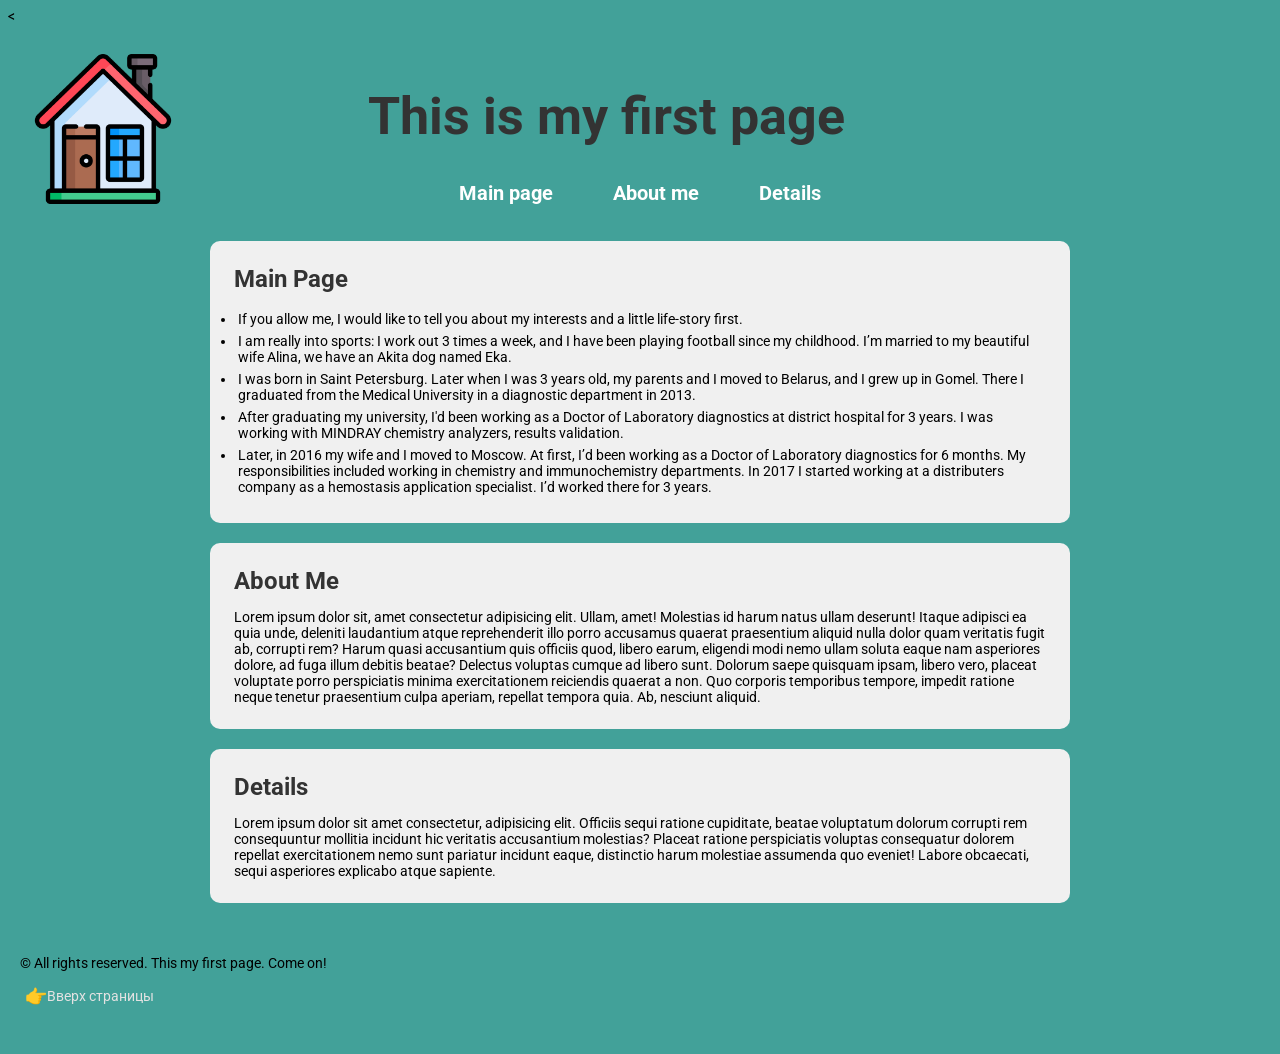
<file: Знакомство с веб-технологиями/S2_CSS and HTML_что за звери/S2_code/index.html>
<<!DOCTYPE html>
<html lang="en">

<head>
    <meta charset="UTF-8"> <!--кодировка текста --> 
    <meta name="viewport" content="width=device-width, initial-scale=1.0">          <!--по ширине, масштаб 1.0 --> 
    <title>spheralab.pro</title>                                                    <!--название в поисковой строке сверху --> 

    <link rel="stylesheet" href="./css/style.css">
    <link rel="stylesheet" href="./css/body.css">
    <link rel="stylesheet" href="./css/header.css">
    <link rel="stylesheet" href="./css/footer.css">
</head>

<link rel="preconnect" href="https://fonts.googleapis.com">
<link rel="preconnect" href="https://fonts.gstatic.com" crossorigin>
<link href="https://fonts.googleapis.com/css2?family=Comic+Neue:wght@300&family=Montserrat:wght@200&family=Roboto:wght@300&display=swap" rel="stylesheet">


<body> <!-- Здесь размещается контент, видимый на веб-странице -->



    <header class="main-header">  <!-- Это начало раздела заголовка страницы, обернутого в элемент <header>. Атрибут class задает класс CSS, 
                                который может использоваться для стилизации этого элемента. В данном случае, элемент имеет класс "main-header" + 
                                добавили margin center из css .--> 
        
        <div class="main-header__logo"> <!--Внутри раздела заголовка создается блок <div>, который также имеет класс "main-header__logo" --> 
            <img src="./img/logo.png" alt="Это лого" class="logo"> <!-- Внутри блока "main-header__logo" размещается изображение (<img>). Атрибут src указывает путь к изображению "logo.png". 
                                                                    Атрибут alt предоставляет текст, который будет отображаться, если изображение не может быть загружено, и также может 
                                                                    использоваться для доступности. Кроме того, изображение получает класс "logo", который может использоваться для стилизации с помощью CSS.--> 
        </div>

        <div class="main-header__tittle"> <!--Под блоком логотипа создается блок "main-header__tittle", вероятно, для размещения заголовка вашей страницы. --> 
            <h1 class="main-tittle"> <!-- Внутри блока "main-header__tittle" размещается заголовок <h1>. Это может быть основным заголовком вашей страницы. Здесь также присутствует класс "main-tittle" для стилизации--> 
                This is my first page
            </h1>
        </div>

        <div class="main-header__menu"> <!--Наконец, после блока с заголовком создается блок "main-header__menu". Этот блок, вероятно, предназначен для размещения меню вашей страницы.-->
            <nav class="header_menu"> <!--Внутри блока "main-header__menu" размещается элемент <nav>, который представляет собой навигационное меню. Он имеет класс "header_menu" для стилизации. --> 
                <li><a href="#main page">Main page</a></li> <!-- Внутри меню есть список <li>, каждый из которых содержит ссылку (<a>). Ссылки имеют текстовое содержание (например, "Main page", "About me", "Details") и атрибут href, который указывает на целевые страницы или разделы, на которые будут переходы при нажатии на ссылку.--> 
                <li><a href="#about me">About me</a></li>
                <li><a href="#achivements">Details</a></li> <!--это название, которое мы добавили из main h2, путем создания в блоке 2 id-->
            </nav>
        </div>

    </header>



    <main class="content center"> <!-- Это начало раздела <main> вашей веб-страницы. Он имеет класс "content", который может использоваться для стилизации этого элемента.--> 
        <section class="content__one"> <!-- Этот элемент <section> представляет первый блок содержания на вашей странице. Он имеет класс "content__one". Внутри этого раздела есть заголовок (<h2>) и абзац (<p>)--> 
            <h2 class="content-title" id = 'main page'> <!-- Это заголовок второго уровня (<h2>), который имеет класс "content-title". Заголовок указывает на "Заголовок блока 1" и также имеет атрибут id, который позволяет создать якорь для этого раздела--> 
                Main Page
            </h2>
            <ul>
                <li>If you allow me, I would like to tell you about my interests and a little life-story first.</li>
                <li>I am really into sports: I work out 3 times a week, and I have been playing football since my childhood. I’m married to my beautiful wife Alina, we have an Akita dog named Eka. </li>
                <li>I was born in Saint Petersburg. Later when I was 3 years old, my parents and I moved to Belarus, and I grew up in Gomel. There I graduated from the Medical University in a diagnostic department in 2013. </li>
                <li>After graduating my university, I'd been working as a Doctor of Laboratory diagnostics at district hospital for 3 years. I was working with MINDRAY chemistry analyzers, results validation. </li>
                <li>Later, in 2016 my wife and I moved to Moscow. At first, I’d been working as a Doctor of Laboratory diagnostics for 6 months. My responsibilities included working in chemistry and immunochemistry departments. In 2017 I started working at a distributers company as a hemostasis application specialist. I’d worked there for 3 years.</li>
            </ul>
        </section>

        <section class="content__two">
            <h2 class="content-title" id="about me">
                About Me
            </h2>

            <p class="content-text">
                Lorem ipsum dolor sit, amet consectetur adipisicing elit. Ullam, amet! Molestias id harum natus ullam deserunt! Itaque adipisci ea quia unde, deleniti laudantium atque reprehenderit illo porro accusamus quaerat praesentium aliquid nulla dolor 
                quam veritatis fugit ab, corrupti rem? Harum quasi accusantium quis officiis quod, libero earum, eligendi modi nemo ullam soluta eaque nam asperiores dolore, ad fuga illum debitis beatae? Delectus voluptas cumque ad libero sunt. Dolorum saepe 
                quisquam ipsam, libero vero, placeat voluptate porro perspiciatis minima exercitationem reiciendis quaerat a non. Quo corporis temporibus tempore, impedit ratione neque tenetur praesentium culpa aperiam, repellat tempora quia. Ab, nesciunt aliquid.
                
            </p>

        </section>

        <section class="content__three">

            <h2 class="content-title" id = 'achivements'>
                Details
            </h2>

            <p class="content-text">
                Lorem ipsum dolor sit amet consectetur, adipisicing elit. Officiis sequi ratione cupiditate, beatae voluptatum dolorum corrupti rem consequuntur mollitia incidunt hic veritatis accusantium molestias? Placeat ratione perspiciatis voluptas consequatur 
                dolorem repellat exercitationem nemo sunt pariatur incidunt eaque, distinctio harum molestiae assumenda quo eveniet! Labore obcaecati, sequi asperiores explicabo atque sapiente.
            </p>

        </section>
    </main>

<!--Этот HTML-код представляет собой фрагмент разметки для футера (нижней части веб-страницы). Вот пояснения к каждой части кода: -->
    <footer class="footer">  <!--Это открывающий тег элемента <footer>, который представляет собой блок, содержащий информацию внизу страницы -->
        
        <div class="footer__info center"> <!--Этот код представляет собой контейнер <div>, вложенный внутрь футера. Он может использоваться для размещения информации, такой как текст копирайта-->
            <p class="footer-text"> <!--Этот тег <p> используется для создания абзаца текста внутри блока .footer__info. class="footer-text" - это атрибут класса для применения стилей к этому абзацу.-->
                &copy; All rights reserved. This my first page. <!--&copy; - это HTML-код для символа копирайта ©. Затем идет текст "All rights reserve.", который означает "Все права защищены".-->
                Come on!
            </p>
        </div>

        <div class="footer-up-link"> <!--class="footer-up-link" - это атрибут класса для применения стилей.-->
            <a href="#top" class="footer-link">Вверх страницы</a> <!--  "a.footer-link" Этот код представляет собой гиперссылку <a>, которая может использоваться для перехода к какой-то части страницы 
                                                                (в данном случае, к элементу с идентификатором "top"). href="#top" - это атрибут href, который определяет, куда будет переходить пользователь при нажатии на ссылку. -->
        </div>

    </footer>

</body>

</html>
</file>
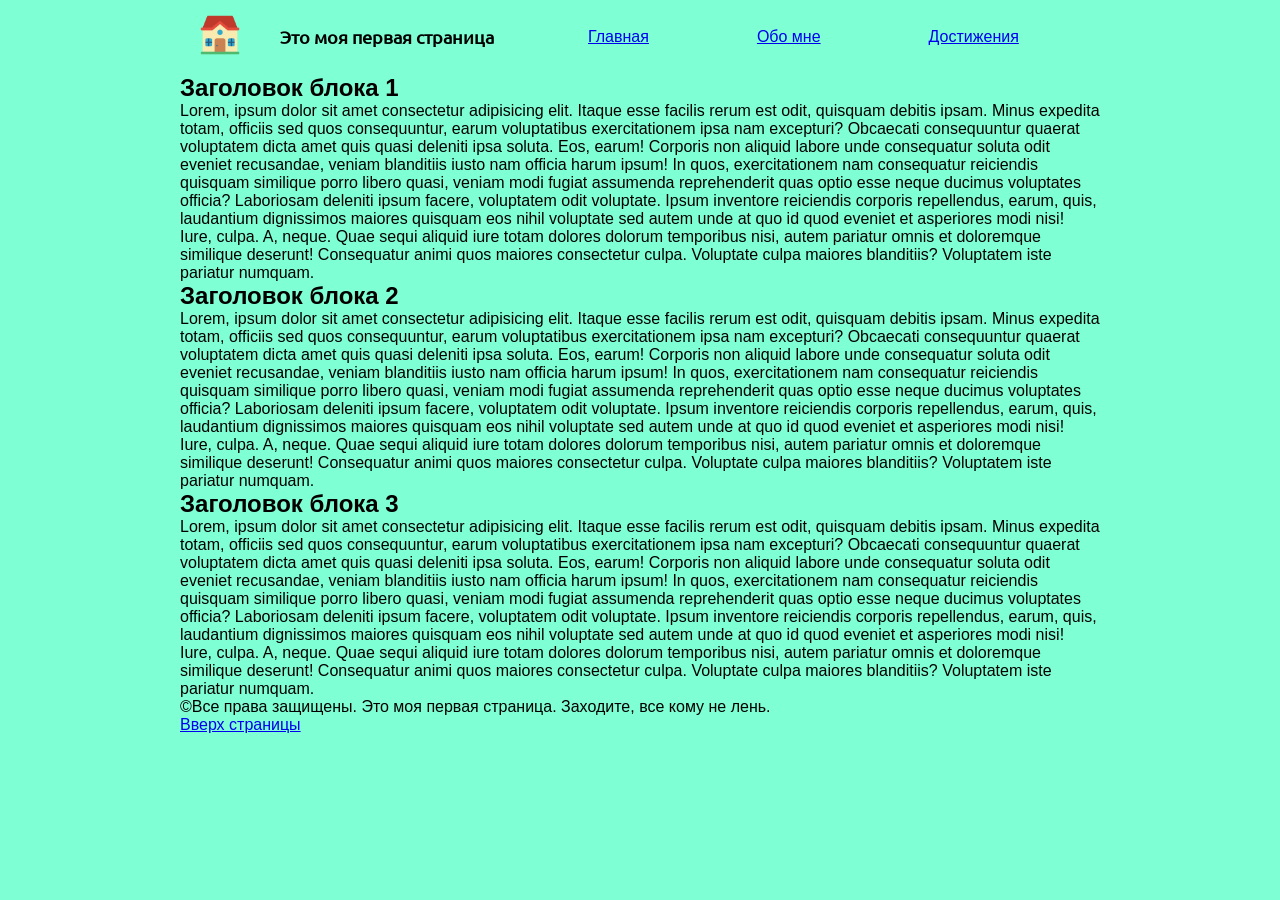
<file: Знакомство с веб-технологиями/S2_CSS and HTML_что за звери/Materials/New_project_group(проект преподавателя)/index.html>
<!-- Весь код html -->
<!DOCTYPE html>
<html lang="ru">

<head>
    <meta charset="UTF-8">
    <meta name="viewport" content="width=device-width, initial-scale=1.0">
    <title>Моя первая страница о чем-либо</title>
    <link rel="stylesheet" href="./css/style.css">
</head>

<body>
    <header class="main-header center">
        <div class="main-header__logo">
            <img src="./img/logo.png" alt="Это лого" class="logo">
        </div>
        <div class="main-header__title">
            <h1 class="main-title">
                Это моя первая страница
            </h1>
        </div>
        <div class="main-header__menu">
            <nav class="header-menu">
                <li><a href="#">Главная</a></li>
                <li><a href="#about-me">Обо мне</a></li>
                <li><a href="#my-achivka">Достижения</a></li>
            </nav>
        </div>
    </header>
    <main class="content center">
        <section class="content__one">
            <h2 class="content-title">
                Заголовок блока 1
            </h2>
            <p class="content-text">
                Lorem, ipsum dolor sit amet consectetur adipisicing elit. Itaque esse facilis rerum est odit, quisquam
                debitis ipsam. Minus expedita totam, officiis sed quos consequuntur, earum voluptatibus exercitationem
                ipsa nam excepturi?
                Obcaecati consequuntur quaerat voluptatem dicta amet quis quasi deleniti ipsa soluta. Eos, earum!
                Corporis non aliquid labore unde consequatur soluta odit eveniet recusandae, veniam blanditiis iusto nam
                officia harum ipsum!
                In quos, exercitationem nam consequatur reiciendis quisquam similique porro libero quasi, veniam modi
                fugiat assumenda reprehenderit quas optio esse neque ducimus voluptates officia? Laboriosam deleniti
                ipsum facere, voluptatem odit voluptate.
                Ipsum inventore reiciendis corporis repellendus, earum, quis, laudantium dignissimos maiores quisquam
                eos nihil voluptate sed autem unde at quo id quod eveniet et asperiores modi nisi! Iure, culpa. A,
                neque.
                Quae sequi aliquid iure totam dolores dolorum temporibus nisi, autem pariatur omnis et doloremque
                similique deserunt! Consequatur animi quos maiores consectetur culpa. Voluptate culpa maiores
                blanditiis? Voluptatem iste pariatur numquam.
            </p>
        </section>
        <section class="content__two">
            <h2 class="content-title" id="about-me">
                Заголовок блока 2
            </h2>
            <p class="content-text">
                Lorem, ipsum dolor sit amet consectetur adipisicing elit. Itaque esse facilis rerum est odit, quisquam
                debitis ipsam. Minus expedita totam, officiis sed quos consequuntur, earum voluptatibus exercitationem
                ipsa nam excepturi?
                Obcaecati consequuntur quaerat voluptatem dicta amet quis quasi deleniti ipsa soluta. Eos, earum!
                Corporis non aliquid labore unde consequatur soluta odit eveniet recusandae, veniam blanditiis iusto nam
                officia harum ipsum!
                In quos, exercitationem nam consequatur reiciendis quisquam similique porro libero quasi, veniam modi
                fugiat assumenda reprehenderit quas optio esse neque ducimus voluptates officia? Laboriosam deleniti
                ipsum facere, voluptatem odit voluptate.
                Ipsum inventore reiciendis corporis repellendus, earum, quis, laudantium dignissimos maiores quisquam
                eos nihil voluptate sed autem unde at quo id quod eveniet et asperiores modi nisi! Iure, culpa. A,
                neque.
                Quae sequi aliquid iure totam dolores dolorum temporibus nisi, autem pariatur omnis et doloremque
                similique deserunt! Consequatur animi quos maiores consectetur culpa. Voluptate culpa maiores
                blanditiis? Voluptatem iste pariatur numquam.
            </p>
        </section>
        <section class="content__three">
            <h2 class="content-title" id="my-achivka">
                Заголовок блока 3
            </h2>
            <p class="content-text">
                Lorem, ipsum dolor sit amet consectetur adipisicing elit. Itaque esse facilis rerum est odit, quisquam
                debitis ipsam. Minus expedita totam, officiis sed quos consequuntur, earum voluptatibus exercitationem
                ipsa nam excepturi?
                Obcaecati consequuntur quaerat voluptatem dicta amet quis quasi deleniti ipsa soluta. Eos, earum!
                Corporis non aliquid labore unde consequatur soluta odit eveniet recusandae, veniam blanditiis iusto nam
                officia harum ipsum!
                In quos, exercitationem nam consequatur reiciendis quisquam similique porro libero quasi, veniam modi
                fugiat assumenda reprehenderit quas optio esse neque ducimus voluptates officia? Laboriosam deleniti
                ipsum facere, voluptatem odit voluptate.
                Ipsum inventore reiciendis corporis repellendus, earum, quis, laudantium dignissimos maiores quisquam
                eos nihil voluptate sed autem unde at quo id quod eveniet et asperiores modi nisi! Iure, culpa. A,
                neque.
                Quae sequi aliquid iure totam dolores dolorum temporibus nisi, autem pariatur omnis et doloremque
                similique deserunt! Consequatur animi quos maiores consectetur culpa. Voluptate culpa maiores
                blanditiis? Voluptatem iste pariatur numquam.
            </p>
        </section>
    </main>
    <footer class="footer center">
        <div class="footer__info">
            <p class="footer-text">
                &copy;Все права защищены. Это моя первая страница.
                Заходите, все кому не лень.
            </p>
        </div>
        <div class="footer-up-link">
            <a href="#top" class="footer-link">Вверх страницы</a>
        </div>
    </footer>
</body>

</html>
</file>
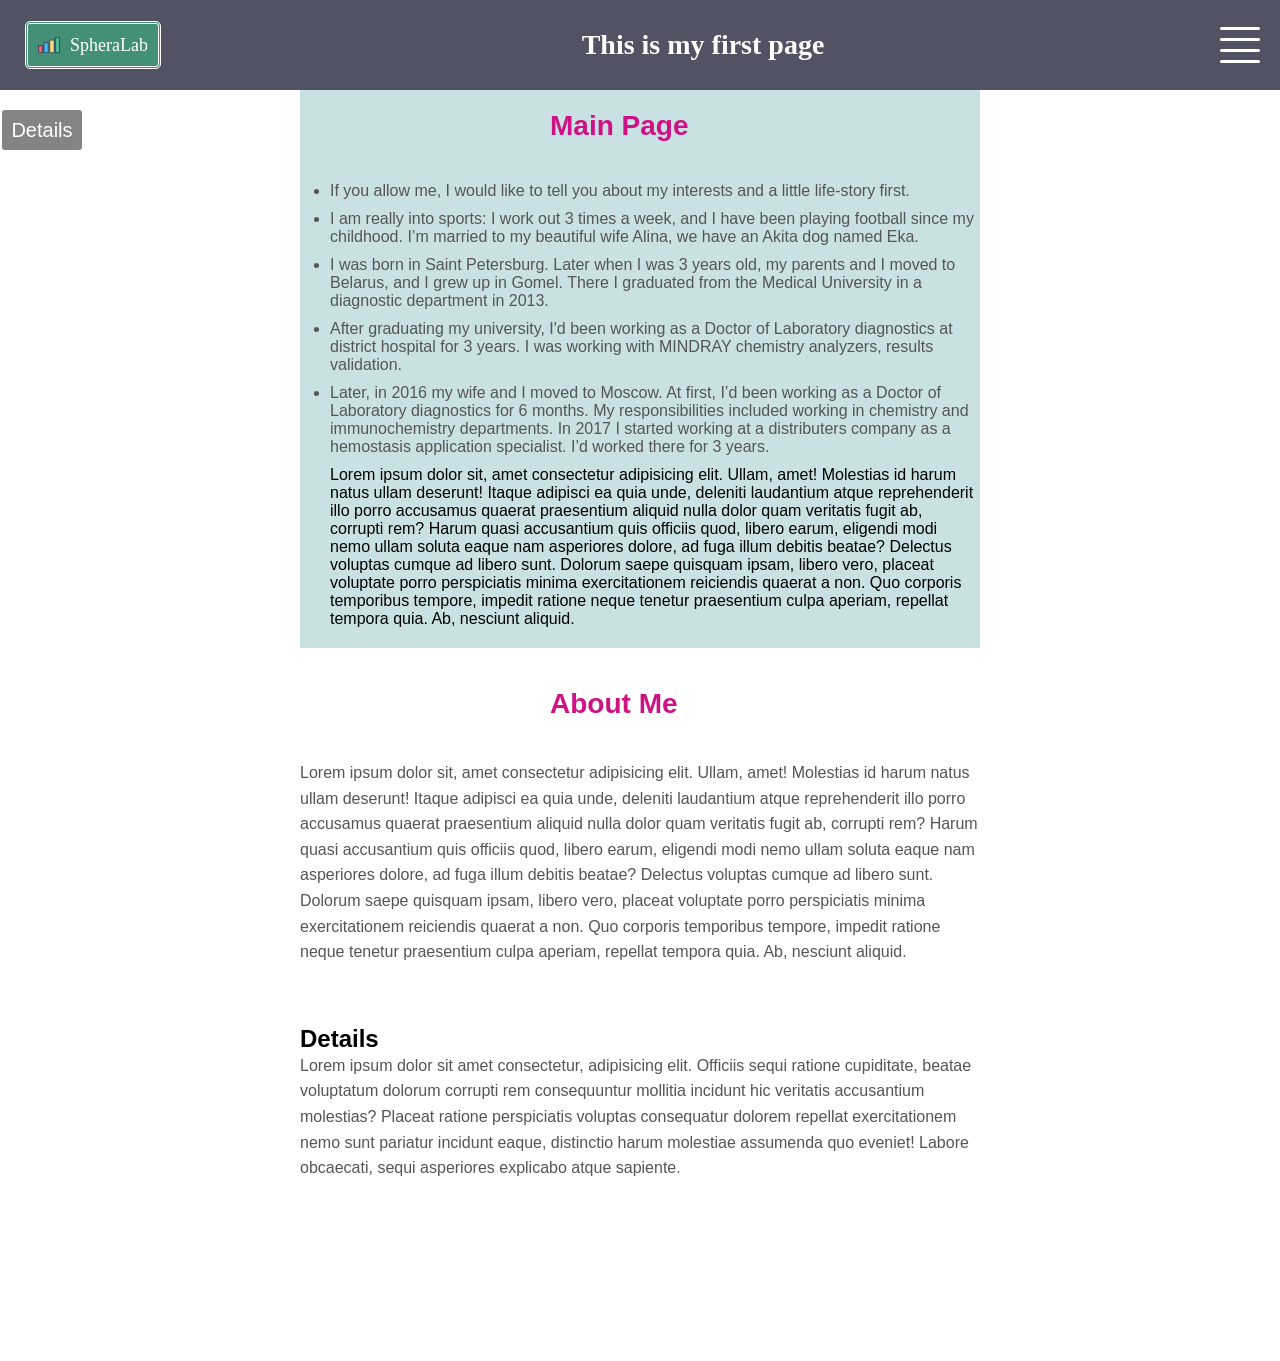
<file: Знакомство с веб-технологиями/S2_CSS and HTML_что за звери/my_site/my_draft.html>
<!DOCTYPE html>
<html lang="en">

<head>
    <meta charset="UTF-8">
    <meta name="viewport" content="width=device-width, initial-scale=1.0">
    <title>Spheralab.pro</title>
    <link rel="stylesheet" href="./my_css/my-header.css">
    <link rel="stylesheet" href="./my_css/reset.css">
    <link rel="stylesheet" href="./my_css/console.css">
    <link rel="stylesheet" href="./my_css/body.css">


</head>


<body>

    <header class="my-main-header">

        <div class="my-main-header__logo">
            <img src="./my_img/bar.png" alt="" class="logo_img">
            <span class="logo_text">SpheraLab</span>
        </div>

        <div class="main-header__tittle"> 
            <h1 class="main_tittle"> 
                This is my first page
            </h1>
        </div>

        <div class="burger-menu" id="menuButton">
            <div class="burger-line"></div>
            <div class="burger-line"></div>
            <div class="burger-line"></div>
            <div class="burger-line"></div>
        </div>
        
        <div class="dropdown-menu" id="dropdownMenu">
            <a href="#">Пункт 1</a>
            <a href="#">Пункт 2</a>
            <a href="#">Пункт 3</a>
            <a href="#">Пункт 4</a>
            <!-- ... другие пункты меню ... -->
        </div>
    </header>


      <!-- Кнопка для открытия/закрытия консоли -->
      <button id="toggleSidebar" class="toggle-button">Details</button>

        <div id="sidebar" class="sidebar">
            <button id="closeSidebar" class="close-button">x</button>
            <div class="sidebar-content">
                <a href="#">1. This is about Reference Intervals</a>
                <a href="#">Ссылка 2</a>
                <a href="#">Ссылка 3</a>
                <a href="#">Ссылка 4</a>
                <a href="#">Ссылка 5</a>
                </div>
        </div>

        <div id="overlay" class="overlay"></div> <!-- создаем оверлей (для затемнения) -->







        <main class="my-content center"> <!-- Это начало раздела <main> вашей веб-страницы. Он имеет класс "content", который может использоваться для стилизации этого элемента.--> 
            <section class="my-content__one"> <!-- Этот элемент <section> представляет первый блок содержания на вашей странице. Он имеет класс "content__one". Внутри этого раздела есть заголовок (<h2>) и абзац (<p>)--> 
                <h2 class="content-title" id = 'main page'> <!-- Это заголовок второго уровня (<h2>), который имеет класс "content-title". Заголовок указывает на "Заголовок блока 1" и также имеет атрибут id, который позволяет создать якорь для этого раздела--> 
                    Main Page
                </h2>
                <ul>
                    <li>If you allow me, I would like to tell you about my interests and a little life-story first.</li>
                    <li>I am really into sports: I work out 3 times a week, and I have been playing football since my childhood. I’m married to my beautiful wife Alina, we have an Akita dog named Eka. </li>
                    <li>I was born in Saint Petersburg. Later when I was 3 years old, my parents and I moved to Belarus, and I grew up in Gomel. There I graduated from the Medical University in a diagnostic department in 2013. </li>
                    <li>After graduating my university, I'd been working as a Doctor of Laboratory diagnostics at district hospital for 3 years. I was working with MINDRAY chemistry analyzers, results validation. </li>
                    <li>Later, in 2016 my wife and I moved to Moscow. At first, I’d been working as a Doctor of Laboratory diagnostics for 6 months. My responsibilities included working in chemistry and immunochemistry departments. In 2017 I started working at a distributers company as a hemostasis application specialist. I’d worked there for 3 years.</li>
                    Lorem ipsum dolor sit, amet consectetur adipisicing elit. Ullam, amet! Molestias id harum natus ullam deserunt! Itaque adipisci ea quia unde, deleniti laudantium atque reprehenderit illo porro accusamus quaerat praesentium aliquid nulla dolor 
                    quam veritatis fugit ab, corrupti rem? Harum quasi accusantium quis officiis quod, libero earum, eligendi modi nemo ullam soluta eaque nam asperiores dolore, ad fuga illum debitis beatae? Delectus voluptas cumque ad libero sunt. Dolorum saepe 
                    quisquam ipsam, libero vero, placeat voluptate porro perspiciatis minima exercitationem reiciendis quaerat a non. Quo corporis temporibus tempore, impedit ratione neque tenetur praesentium culpa aperiam, repellat tempora quia. Ab, nesciunt aliquid.
                </ul>
            </section>
    
            <section class="my-content__two">
                <h2 class="content-title" id="about me">
                    About Me
                </h2>
    
                <p class="my-content-text">
                    Lorem ipsum dolor sit, amet consectetur adipisicing elit. Ullam, amet! Molestias id harum natus ullam deserunt! Itaque adipisci ea quia unde, deleniti laudantium atque reprehenderit illo porro accusamus quaerat praesentium aliquid nulla dolor 
                    quam veritatis fugit ab, corrupti rem? Harum quasi accusantium quis officiis quod, libero earum, eligendi modi nemo ullam soluta eaque nam asperiores dolore, ad fuga illum debitis beatae? Delectus voluptas cumque ad libero sunt. Dolorum saepe 
                    quisquam ipsam, libero vero, placeat voluptate porro perspiciatis minima exercitationem reiciendis quaerat a non. Quo corporis temporibus tempore, impedit ratione neque tenetur praesentium culpa aperiam, repellat tempora quia. Ab, nesciunt aliquid.
                    
                </p>
    
            </section>
    
            <section class="my-content__three">
    
                <h2 class="my-content-title" id = 'achivements'>
                    Details
                </h2>
    
                <p class="my-content-text">
                    Lorem ipsum dolor sit amet consectetur, adipisicing elit. Officiis sequi ratione cupiditate, beatae voluptatum dolorum corrupti rem consequuntur mollitia incidunt hic veritatis accusantium molestias? Placeat ratione perspiciatis voluptas consequatur 
                    dolorem repellat exercitationem nemo sunt pariatur incidunt eaque, distinctio harum molestiae assumenda quo eveniet! Labore obcaecati, sequi asperiores explicabo atque sapiente.
                </p>
    
            </section>
        </main>
    





    <script src="./my_js/button.js"></script>
</body>
</html>
</file>
<file: Знакомство с веб-технологиями/S2_CSS and HTML_что за звери/S2_code/css/style.css>
* {
    margin: 2; /* внешний отступ друг от друга*/
    padding: 2; /* внутри блока */
}
</file>
<file: Знакомство с веб-технологиями/S2_CSS and HTML_что за звери/S2_code/css/body.css>
/* Свойства CSS, которые вы установили для body .content, влияют на стили блока с классом .content, 
когда он находится внутри элемента <body>. Давайте разберем каждое свойство: */
body .content{
    max-width: 100%;
    margin: 0 auto;
    padding: 20px 200px
}

/* добавляем шрифт к body*/
body{
    font-family: 'Roboto', Geneva, Verdana, sana-serif;
    font-size: 14px;
    background-color: rgba(63, 160, 152, 0.985);
    margin-bottom: 30px
}


/* Здесь, padding: 0 20px; устанавливает отступы справа и слева от краев экрана в 20px, оставляя при этом margin равным нулю. 
Это создаст отступы между содержимым (content) и краями экрана, при этом блоки внутри content будут оставаться с margin между собой. 
Вы можете регулировать значение padding, чтобы получить нужный отступ. */

/* Здесь, padding: 0 20px; устанавливает отступы справа и слева от краев экрана в 20px, оставляя при этом margin равным нулю. 
Это создаст отступы между содержимым (content) и краями экрана, при этом блоки внутри content будут оставаться с margin между собой. 
Вы можете регулировать значение padding, чтобы получить нужный отступ. */

/* Указанный CSS код отвечает за стилизацию блоков с классами .content__one, .content__two, и .content__three */
.content__one, .content__two, .content__three {
    background-color: #f0f0f0;
    padding: 20px;/*Это устанавливает внутренние отступы блоков  */
    margin-bottom: 20px; /* Это устанавливает нижний внешний отступ блоков */
    border-radius: 10px;/* Это применяет закругление углов к блокам. */
}

/* Название блока */
.content-title {
    font-size: 24px; /* Размер шрифта */
    margin-bottom: 10px; /* Отступ снизу */
    color: #333; /* Цвет текста */
    font-weight: bold; /* Сделать текст жирным */
}
</file>
<file: Знакомство с веб-технологиями/S2_CSS and HTML_что за звери/S2_code/css/header.css>
/* ________________________________Работ с LOGO__________________________________________________________ */

/* заходим в стиль main-header и прописываем расположение для отдельного селектора*/
.main-header__logo{
    margin: 20px 20px 10px 10px; 
}

.main-header .main-header__logo .logo {
    width: 150px;
    height: 150px;
}

/* ______________________________________Работа с MENU____________________________________________________ */


/*расположение header__menu */
.main-header__menu {
    display: flex; /* Устанавливает отображение элементов как flex-контейнер */
    flex-direction: row;/* Определяет направление размещения дочерних элементов: в строку */
    justify-content: flex-end; /* Смещает элементы вправо */
    align-items: center; /* Это свойство опечатка, должно быть align-items: center; */
}
/* работа с меню */
.header_menu{
    display: flex; /* Устанавливает отображение элементов как flex-контейнер */
    flex-direction: row; /* Определяет направление размещения дочерних элементов: в строку */
    align-items: center; /* Выравнивает элементы по центру вертикально */
}

.header_menu li{
    padding: 0 24px; /* Внутренние отступы для кнопок */
    list-style-type: none; /* Убрать маркеры списка */
}

.header_menu li a {
    text-decoration: none; /* Убрать подчеркивание у ссылок */
    color: #fff; /* Цвет текста кнопок */
    font-weight: bold; /* Жирный текст */
    font-size: 20px; /* Установите нужный размер шрифта */
}

.header_menu li:hover {
    background-color: #333; /* Изменение фона при наведении курсора */
    border-radius: 5px; /* Закругление углов кнопок */
}

/* ___________________________TITLE______________________________________________________________ */

/* Блок .main-tittle:
Этот блок настраивает стили для элемента с классом .main-tittle. Этот класс, вероятно, используется для настройки 
стилей для заголовка внутри блока с классом main-header__tittle. Здесь устанавливается размер шрифта, цвет текста 
и отступы для этого заголовка. */


.main-header__tittle {
    font-size: 26px;
    color: #333;
    margin: -140px 200px 20px 350px; /* Установите нужный отступ сверху и снизу */
}

.main-header__menu {
    display: flex;
    flex-direction: row;
    justify-content: center;
}
</file>
<file: Знакомство с веб-технологиями/S2_CSS and HTML_что за звери/S2_code/css/footer.css>
.footer-up-link {
    display: flex; /* Устанавливаем контейнеру flex-отображение */
    justify-content: space-between; /* Равномерно распределяем элементы по горизонтали, раздвигая их на максимальное расстояние */
    align-items: center; /* Выравниваем элементы по вертикали по центру */
}

.footer-link {
    text-decoration: none; /* Убираем подчеркивание у ссылки */
    color: #e3e2e2; /* Цвет текста ссылки */
    display: flex; /* Устанавливаем ссылке flex-отображение */
    align-items: center; /* Выравниваем текст и значок по вертикали по центру */
}

.footer-link::before {
    content: "👉"; /* Заменяем текст значком (можно использовать другой Unicode-символ) */
    margin-left: 5px; /* Расстояние между значком и текстом */
    font-size: 18px; /* Размер значка (можно настроить по вашему выбору) */
}
</file>
<file: Знакомство с веб-технологиями/S2_CSS and HTML_что за звери/Materials/New_project_group(проект преподавателя)/css/style.css>
/* Весь код css */
* {
  margin: 0;
  padding: 0;
}

@font-face {
  font-family: Our Fonts;
  src: url(../fonts/Ubuntu-Regular.ttf);
}

html {
  width: 100%;
}

body {
  font-family: Tahoma, Geneva, Verdana, sans-serif;
  font-size: 16px;
  background-color: aquamarine;
}

.center {
  margin-left: calc(100% - 1100px);
  margin-right: calc(100% - 1100px);
}

.main-header {
  display: flex;
  align-items: center;
}

.main-header .main-header__logo,
.main-header__title,
.main-header__menu {
  margin: 15px 20px;
}
.main-header .main-header__logo .logo {
  width: 40px;
  height: 40px;
}

.main-header .main-header__title .main-title {
  font-family: Our Fonts;
  font-size: 18px;
  line-height: 18px;
}

.header-menu {
  display: flex;
  list-style-type: none;
}

.header-menu li {
  padding: 0 54px;
}
</file>
<file: Знакомство с веб-технологиями/S2_CSS and HTML_что за звери/my_site/my_css/my-header.css>
.my-main-header {
    display: flex;           /* Делает header flex-контейнером */
    justify-content: space-between; /* Распределяет содержимое по горизонтали */
    align-items: center;
    height: 90px;           /* Устанавливает высоту header */
    background-color: #515262;  /* Пример цвета фона */
    font-family: "Comic Sans MS", cursive;
    color: #fff;
    flex-direction: row;
    }


        .main-header__tittle{
            display: flex;
            align-items: center;
        }
                /* Стилизация заголовка .main-tittle */
                .main-header__tittle .main_tittle {
                    font-size: 28px; /* Размер шрифта заголовка */
                    }

        .my-main-header__logo {
            display: flex;            /* Makes the container a flex container */
            align-items: center;
            padding: 10px;      /* Vertically aligns the items in the center */
            margin: 25px 25px;
            background-color: rgb(68, 144, 119);
            border-radius: 5px;
            border-style: double;
            }

                .my-main-header__logo .logo_img {
                    width: 22px; 
                    height: auto; 
                    margin-right: 10px;
                    flex: 1;
                    }

                .my-main-header__logo .logo_text {
                    font-size: 18px;
                    color: #fff;
                    flex: 1;
                    }



                    .burger-menu {
                        display: flex;
                        flex-direction: column;
                        justify-content: space-between;
                        height: 36px;  /* Высота кнопки */
                        cursor: pointer;  /* Делает курсор в виде руки при наведении на кнопку */
                        align-items: center; /* Чтобы линии были по центру */
                        margin-right: 20px;

                    }
                    
                    .burger-line {
                        width: 40px;   /* Ширина линии */
                        height: 3px;  /* Высота линии */
                        background-color: #fff;  /* Цвет линии */
                        border-radius: 1.5px; /* Скругление углов линии */
                    }

                    .dropdown-menu {
                        display: none;  /* Изначально меню скрыто */
                        position: absolute;  /* Позиционирование меню относительно ближайшего родительского элемента с position: relative; */
                        top: 90px;  /* Отступ сверху равен высоте вашего .my-main-header */
                        right: 30px;  /* Отступ справа для размещения меню рядом с бургер-меню */
                        width: 200px;  /* Примерная ширина меню */
                        background-color: #333;  /* Цвет фона меню */
                        border-radius: 5px;  /* Скругление углов меню */
                        box-shadow: 0 2px 10px rgba(0, 0, 0, 0.2);  /* Тень для меню */
                        z-index: 1000;  /* Убедимся, что меню будет отображаться поверх других элементов */
                    }
                    
                    .dropdown-menu a {
                        display: block;
                        padding: 10px 15px;
                        color: #fff;
                        text-decoration: none;
                        border-bottom: 1px solid rgba(255, 255, 255, 0.1);  /* Граница между пунктами меню */
                    }
                    
                    .dropdown-menu a:last-child {
                        border-bottom: none;  /* Убираем границу у последнего пункта меню */
                    }
                    
                    .dropdown-menu a:hover {
                        background-color: #6d6d6d;  /* Эффект при наведении на пункт меню */
                    }
</file>
<file: Знакомство с веб-технологиями/S2_CSS and HTML_что за звери/my_site/my_css/console.css>
body {
    font-family: Arial, sans-serif;
}

.sidebar {
    position: fixed;
    top: 0;
    left: -350px;
    width: 250px;
    height: 100vh; /* Устанавливаем высоту равной 100% высоты окна просмотра */
    background-color: #333;
    color: #fff;
    transition: left 0.3s;
    overflow-y: auto;
    z-index: 1000;
    opacity: 0.95;
}
.sidebar-content {
    padding: 20px;
}

.sidebar-content a {
    display: block;
    margin-bottom: 10px;
    color: #fff;
    text-decoration: none;
}

.sidebar-content a:hover {
    text-decoration: underline;
}

.toggle-button, .close-button {
    position: absolute;
    left: 2px;
    top: 10px;
    width: 80px;
    height: 40px;
    background-color: #333;
    color: #fff;
    font-size: 20px;
    border: none;
    cursor: pointer;
    z-index: 2000;
    opacity: 0.6;
    margin: 100px auto;
    border-radius:3px;
}

.close-button {
    position: absolute;
    left: 210px; /* Отступ слева от панели */
    top: -95px; /* Отступ сверху от панели */
    width: 40px;
    height: 40px;
    background-color: #333;
    color: #fff;
    font-size: 30px;
    border: none;
    cursor: pointer;
    z-index: 2000;
}

.overlay {
    display: none;
    position: fixed;
    top: 0;
    left: 0;
    right: 0;
    bottom: 0;
    background-color: rgba(0, 0, 0, 0.4);
    z-index: 999;  /*  чтобы оверлей был под панелью, но поверх всего остального*/
}
</file>
<file: Знакомство с веб-технологиями/S2_CSS and HTML_что за звери/my_site/my_css/body.css>
/* Основной контейнер с контентом */
.my-content {
    padding-left: 50px;
    padding-right: 50px;
    margin-left: 250px;
    margin-right: 250px; /* Отступ справа */
    margin-bottom: 100px;
    padding-bottom: 20px;
}

.my-content__one{
    background-color: rgb(201, 225, 226);
    font-size: medium;
}


/* Заголовки секций */
.content-title {
    font-size: 28px;
    margin-bottom: 20px;
    padding-bottom: 20px;
    padding-top: 20px;
    color: #ce1286; /* Цвет заголовка */
    position: relative;
    padding-left: 250px;
}

/* Текст контента */
.my-content-text {
    font-size: 16px;
    line-height: 1.6;
    color: #555; /* Цвет текста */
    padding-bottom: 20px;
}

/* Стилизация списка */
.my-content ul {
    list-style-type: disc; /* Маркер списка */
    padding-left: 30px; /* Отступ слева от списка */
}

/* Стилизация элементов списка */
.my-content li {
    margin-bottom: 10px;
    color: #555; /* Цвет текста элемента списка */
}

/* Стилизация якорных ссылок */
.my-content a {
    color: #0078d4; /* Цвет ссылки */
    text-decoration: none; /* Убираем подчеркивание ссылок */
    border-bottom: 1px solid #0078d4; /* Подчеркивание ссылки при наведении */
    transition: border-bottom 0.3s; /* Плавное изменение стиля при наведении */
}

/* Стилизация якорных ссылок при наведении */
.my-content a:hover {
    border-bottom: 2px solid #0078d4; /* Увеличиваем подчеркивание при наведении */
}


.my-content__one,
.my-content__two,
.my-content__three {
    margin-bottom: 20px; /* Увеличивает расстояние между секциями */
    padding-bottom: 20px;
}
</file>
